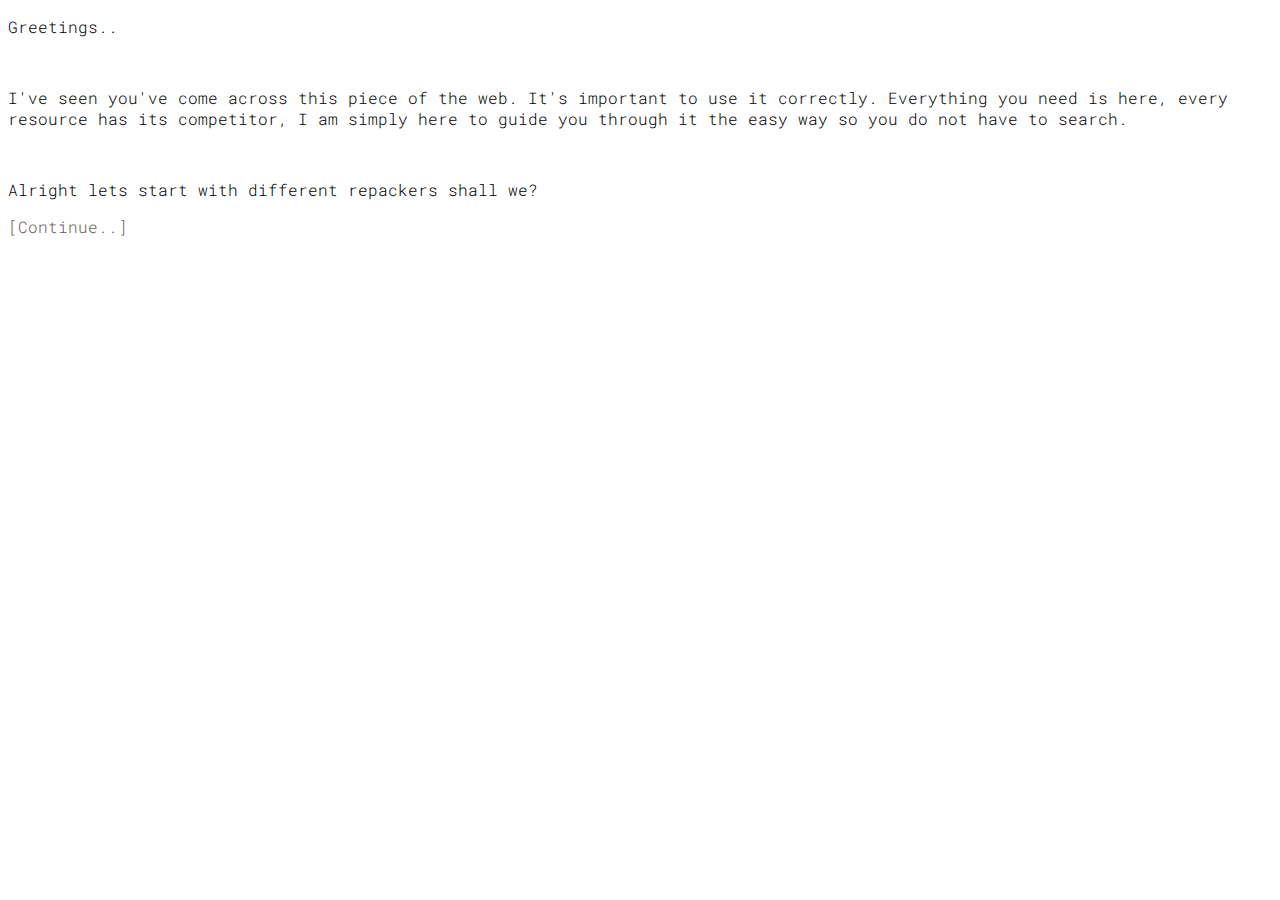
<file: index.html>
<!DOCTYPE html>
<html lang="en">
<head>
    <meta charset="UTF-8">
    <meta name="viewport" content="width=device-width, initial-scale=1.0">
    <link rel="stylesheet" href="style.css">
    <link rel="preconnect" href="https://fonts.googleapis.com">
    <link rel="preconnect" href="https://fonts.gstatic.com" crossorigin>
    <link href="https://fonts.googleapis.com/css2?family=Roboto+Mono:ital,wght@0,100..700;1,100..700&display=swap" rel="stylesheet">
    <title>Document</title>
</head>
<body>
    <p>Greetings..</p>
    <br>
    <p>I've seen you've come across this piece of the web. It's important to use it correctly. 
        Everything you need is here, every resource has its competitor, 
        I am simply here to guide you through it the easy way so you do not have to search.</p>
    <br>
    <p>Alright lets start with different repackers shall we?</p>
    <a href="Repackers.html">[Continue..]</a>
</body>
</html>
</file>
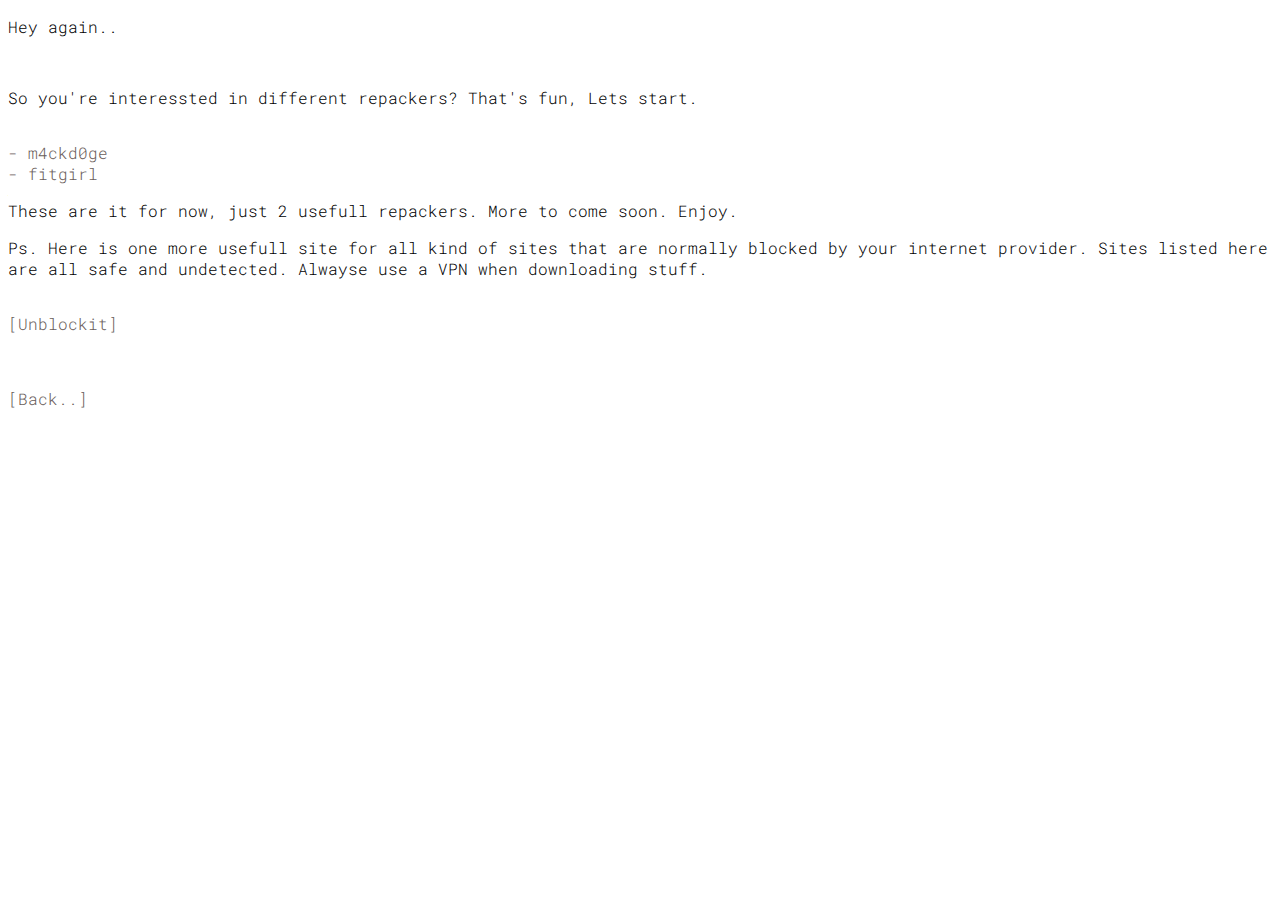
<file: repackers.html>
<!DOCTYPE html>
<html lang="en">
<head>
    <meta charset="UTF-8">
    <meta name="viewport" content="width=device-width, initial-scale=1.0">
    <link rel="stylesheet" href="style.css">
    <link rel="preconnect" href="https://fonts.googleapis.com">
    <link rel="preconnect" href="https://fonts.gstatic.com" crossorigin>
    <link href="https://fonts.googleapis.com/css2?family=Roboto+Mono:ital,wght@0,100..700;1,100..700&display=swap" rel="stylesheet">
    <title>Document</title>
</head>
<body>
    <p>Hey again..</p>
    <br>
    <p>So you're interessted in different repackers? That's fun, Lets start.</p>
    <br>
    <a href="https://m4ckd0ge-repacks.site/" target="_blank">- m4ckd0ge</a>
    <br>
    <a href="https://fitgirl-repacks.site/" target="_blank">- fitgirl</a>
    <br>
    <p>These are it for now, just 2 usefull repackers. More to come soon. Enjoy.</p>
    <p>Ps. Here is one more usefull site for all kind of sites that are normally blocked by your internet provider. 
        Sites listed here are all safe and undetected. Alwayse use a VPN when downloading stuff.</p>
    <br>
    <a href="https://unblockit.pages.dev/" target="_blank">[Unblockit]</a>
    <br>
    <br>
    <br>
    <br>
    <a href="index.html">[Back..]</a>
</body>
</html>
</file>
<file: style.css>
p {
    font-family: "Roboto Mono", monospace;
    font-optical-sizing: auto;
    font-weight: 300;
    font-style: normal;
  }

a {
    font-family: "Roboto Mono", monospace;
    font-optical-sizing: auto;
    font-weight: 300;
    font-style: normal;
    text-decoration: none; /* Add this line to remove the underline */
    color: rgb(105, 93, 90);
  }
</file>
